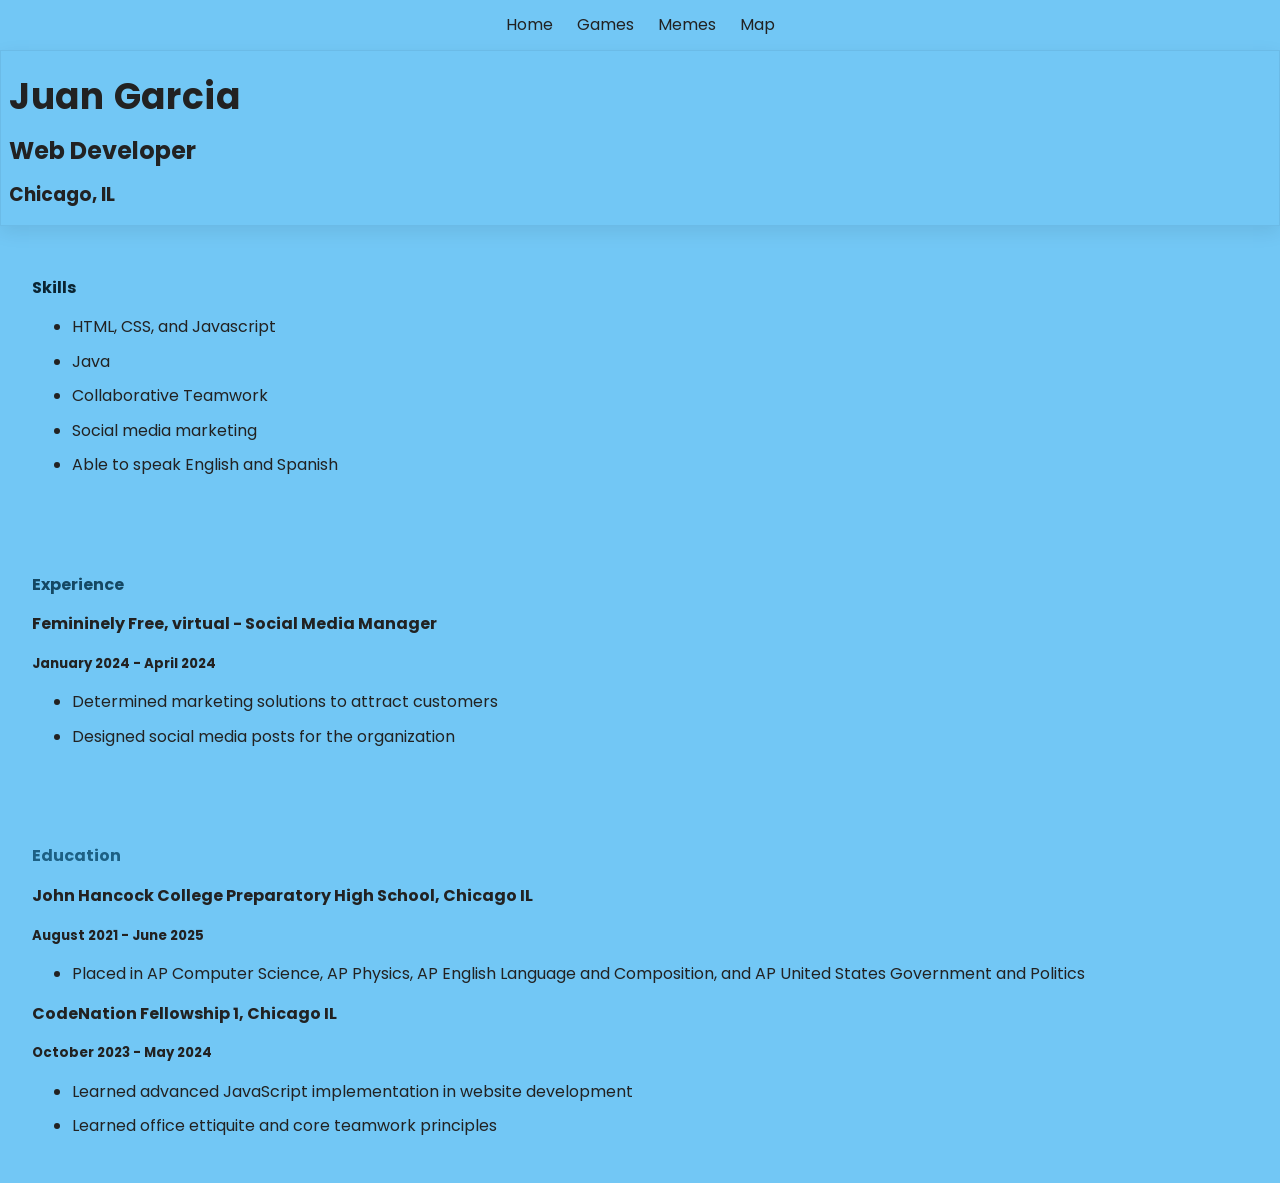
<file: index.html>
<!DOCTYPE html>
<html lang="en">

<head>
  <meta charset="utf-8">
  <title>ITMD 361 Project 3</title>
  <link rel="stylesheet" href="css/normalize.css">
  <link href="https://fonts.googleapis.com/css2?family=Poppins:wght@400;700&display=swap" rel="stylesheet">
  <link rel="stylesheet" href="css/style.css">
  <script src="script.js"></script>
</head>

<body id="index">
  <header>
    <nav>
	  <ul>
      <li><a href="index.html">Home</a></li>
      <li><a href="games.html">Games</a></li>
      <li><a href="memes.html">Memes</a></li>
      <li><a href="map.html">Map</a></li>
	  </ul>
    </nav>
  </header>
  <div class="intro-section">
    <h1>Juan Garcia</h1>
    <h2>Web Developer</h2>
    <h3>Chicago, IL</h3>
  </div>
  <section>
    <h4 id="skills">Skills</h4>
    <ul>
    <li><p>HTML, CSS, and Javascript</p></li>
    <li><p>Java</p></li>
    <li><p>Collaborative Teamwork</p></li>
    <li><p>Social media marketing</p></li>
    <li><p>Able to speak English and Spanish</p></li>
  </ul>
  </section>
  <section>
    <h4 id="experiences">Experience</h4>
    <h4>Femininely Free, virtual - Social Media Manager</h4>
    <h5>January 2024 - April 2024</h5>
    <ul>
      <li><p>Determined marketing solutions to attract customers</p></li>
      <li><p>Designed social media posts for the organization</p></li>
    </ul>
  </section>
  <section>
    <h4 id="education">Education</h4>
    <h4>John Hancock College Preparatory High School, Chicago IL</h4>
    <h5>August 2021 - June 2025</h5>
    <ul>
      <li><p>Placed in AP Computer Science, AP Physics, AP English Language and Composition, and AP United States Government and Politics</p></li>
    </ul>
    <h4>CodeNation Fellowship 1, Chicago IL</h4>
    <h5>October 2023 - May 2024</h5>
    <ul>
      <li><p>Learned advanced JavaScript implementation in website development</p></li>
      <li><p>Learned office ettiquite and core teamwork principles</p></li>
    </ul>
  </section>
</body>

</html>
</file>
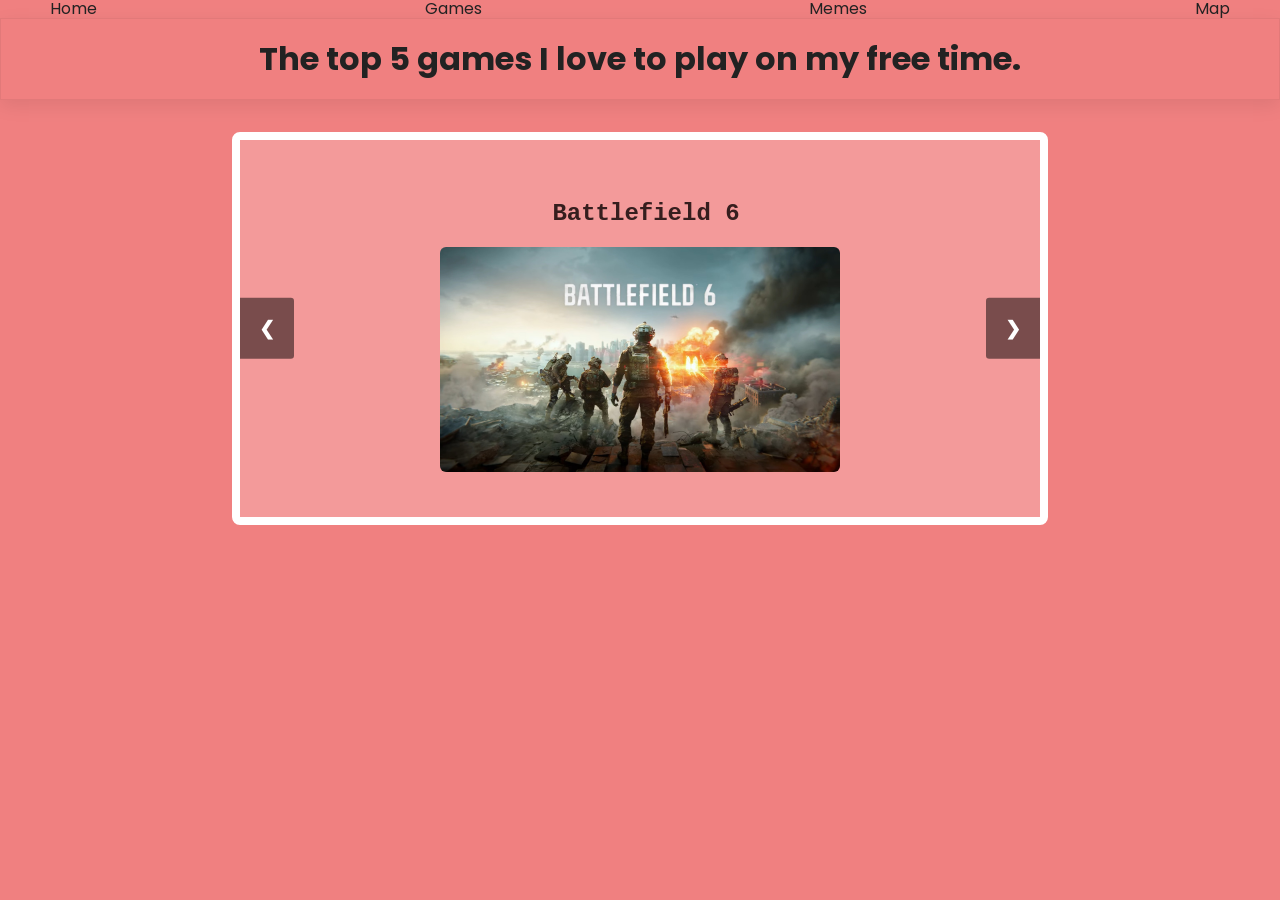
<file: games.html>
<!DOCTYPE html>
<html lang="en">

<head>
  <meta charset="utf-8">
  <title>ITMD 361 Project 3</title>
  <link rel="stylesheet" href="css/normalize.css">
  <link href="https://fonts.googleapis.com/css2?family=Poppins:wght@400;700&display=swap" rel="stylesheet">
  <link rel="stylesheet" href="css/style.css">
  <script src="script.js"></script>
</head>

<body id="games">
  <header>
    <nav>
	    <ul>
	      <li><a href="index.html">Home</a></li>
		    <li><a href="games.html">Games</a></li>
		    <li><a href="memes.html">Memes</a></li>
        <li><a href="map.html">Map</a></li>
	    </ul>
    </nav>
  </header>
  <div class="intro-section">
    <h1>The top 5 games I love to play on my free time.</h1>
  </div>
  <div class="slider-container">
    <section class="slide"> 
      <h2 id="bfsix">Battlefield 6</h2>
      <img src="media/bfsix.jpg" alt="Battlefield 6 logo set in New York">
    </section>
    <section class="slide">
      <h2 id="kh">Kingdom Hearts Series</h2>
      <img src="media/kingh.jpg" alt="Kingdom Hearts logo with the main cast">
    </section>
    <section class="slide">
      <h2 id="miku">Hatsune Miku: Colorful Stage</h2>
      <img src="media/mike.jpg" alt="Hatsune Miku: Colorful Stage title card">
    </section>
    <section class="slide">
      <h2 id="cytus">Cytus II</h2>
      <img src="media/cytwo.jpg" alt="Cytus II title card with main characters">
    </section>
    <section class="slide">
    <h2 id="cod">Call of Duty: Modern Warfare Remastered</h2>
      <img src="media/mw.jpg" alt="Call of Duty Modern Warfare Remastered title card">
    </section>
    <button class="prev" onclick="changeSlide(-1)">&#10094;</button>
    <button class="next" onclick="changeSlide(1)">&#10095;</button>
  </div>
</body>

</html>
</file>
<file: css/style.css>
/* Shared styling  */
html, body {
  height: 100%;
  font-family: 'Poppins', Arial, sans-serif;
  margin: 0;
  color: #222;
}
header nav ul {
  list-style: none;
  display: flex;
  justify-content: center;
  gap: 1.5rem;
  padding: 1rem 0;
  margin: 0;
}
a {
  text-decoration: none;
  color: #222;
}
img, video{
  max-width: 100%;
  height: auto;
}
main, section {
  padding: 2rem;
}
.intro-section {
  max-width: 90rem;
  margin: 0 auto;
  padding: 0 0.5rem;
  box-shadow: 0 6px 18px rgba(0,0,0,0.08); 
  border: 1px solid rgba(0,0,0,0.06);
}

#map {
  width: 100%;
  height: 25rem;
}
.controls {
  margin-top: 0.625rem;
  border: 0.0625rem solid transparent;
  border-radius: 0.125rem 0 0 0.125rem;
  box-sizing: border-box;
  height: 2rem;
  outline: none;
  box-shadow: 0 0.125rem 0.375rem rgba(0, 0, 0, 0.3);
}
#pac-input {
  background-color: #fff;
  padding: 0 0.5rem 0 0.8125rem;
  width: 18.75rem;
  font-family: Roboto;
  font-size: 0.9375rem;
  text-overflow: ellipsis;
}
#locate-btn {
  background-color: #fff;
  cursor: pointer;
  padding: 0.3125rem;
  margin: 0.625rem;
}

#index {
  background-color: #72c7f5;
}
#index h1 {
  font-size: 2.25rem;
  letter-spacing: 0.02em;
  margin-bottom: 0.5rem;
}
#skills{
  color: #0b2533;
}
#experiences{
  color: #154863;
}
#education{
  color: #1d6084;
}

#games {
  background-color: #F08080;
}
#games section img {
  width: 100%;
  height: auto;
  border-radius: 0.375rem;
}
#games section h2 {
  position: relative;
  font-size: 1.5rem;
  padding-left: 0.75rem;
}
.slider-container {
  position: relative;
  max-width: 800px; 
  width: 90%;       
  margin: 2rem auto;
  overflow: hidden;
  border: 0.5rem solid #fff;
  border-radius: 0.5rem;
  background: rgba(255, 255, 255, 0.2);
}
.slide {
  display: none; 
  padding: 5%; 
  text-align: center;
}
.slide img {
  width: 100%;
  height: 50vh; /* Should be scaled to ~50%, if not then edit*/
  object-fit: cover;
  border-radius: 0.375rem;
}
.prev, .next {
  position: absolute;
  top: 50%;
  transform: translateY(-50%);
  background-color: rgba(0,0,0,0.5);
  color: white;
  padding: 1em; 
  cursor: pointer;
  border: none;
  font-weight: bold;
  font-size: 1.2rem;
  transition: background 0.3s;
}
.next { 
  right: 0; 
  border-radius: 0.2rem 0 0 0.2rem; 
}
.prev { 
  left: 0; 
  border-radius: 0 0.2rem 0.2rem 0; 
}
.prev:hover, .next:hover { 
  background-color: rgba(0,0,0,0.8); 
}
#bfsix{
  font-family:'Courier New', Courier, monospace;
  color: #361e1e;
}
#kh{
  font-family: 'Brush Script MT', cursive, sans-serif;
  color: #4e2b2b;
}
#miku{
  font-family: 'Monaco', monospace, sans-serif;
  color: #663939;
}
#cytus{
  font-family: 'Lucida Console', Monaco, monospace;
  color: #774242;
}
#cod{
  color: #834949;
}

#memes {
  background-color: #79e27f;
}
#memes section video {
  width: 100%;
  height: auto;
  border-radius: 0.375rem;
}
#subtitle {
  font-style: italic;
  color: #1a3b1a;
}
#miningBricks{
  color: #1f3b21;
}
#bfsixExp{
  color: #2b512d;
}
#bugatti{
  color: #366438;
}
#bugattiTwo{
  color: #407643;
}
#pancakes{
  color: #4d8d50;
}

@media (min-width: 37.5em) {
  #games body {
    font-size: 1rem;
  }
  #games nav ul {
    justify-content: space-around;
    display: flex;
  }
  #games section {
    display: flex;
    gap: 1.25rem;
    align-items: center;
  }
  #games section img {
    width: 18.75rem;
  }
  #games .intro-section h1{
    text-align: center;
  }
}
@media (min-width: 64rem) {
  #games body {
    max-width: 75rem;
    margin: auto;
  }
  #games nav ul {
    justify-content: space-between;
    padding: 0 3.125rem;
  }
  #games section {
    flex-direction: row;
    justify-content: space-between; 
  }
  #games section img {
    width: 25rem;
  }
  #games h2 {
    font-size: 2rem;
  }
}
</file>
